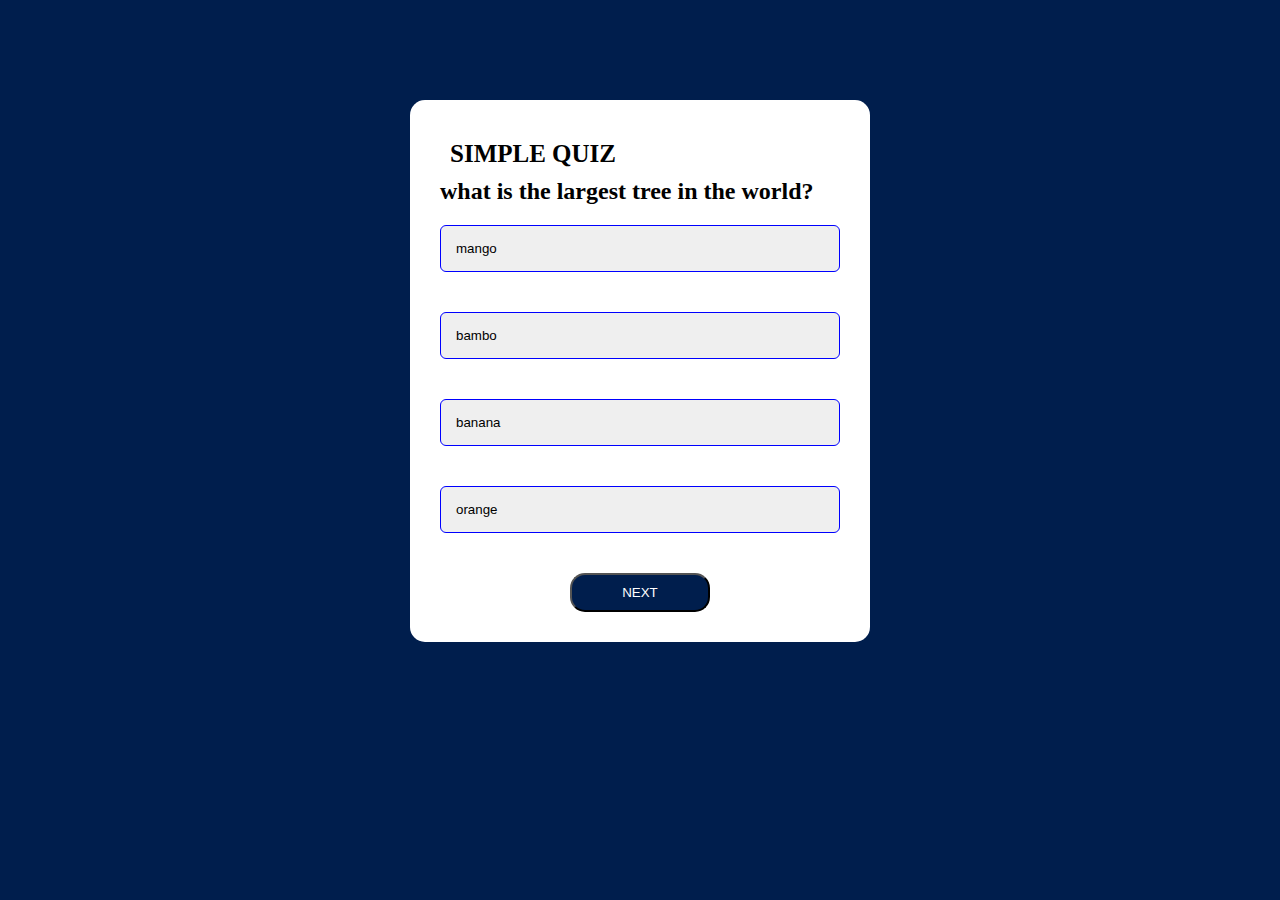
<file: index.html>
<!DOCTYPE html>
<html lang="en">
<head>
	<meta charset="UTF-8">
	<meta name="viewport" content="width=device-width, initial-scale=1.0">
	<title>Document</title>
	<link rel="stylesheet" href="style.css">
</head>
<body>
	

	<div class="app">


		<h1>SIMPLE QUIZ</h1>
	

		<div class="quiz">
			<h2 Id="question">Question goes here</h2>


			<div id="ansbtn">
				
		<button class="btn">Answer</button>
		<button class="btn">Answer</button>
		<button class="btn">Answer</button>
		<button class="btn">Answer</button>
			</div>

			<button id="nextbtn">NEXT</button>
		</div>
	</div>
</body>
<script src="script2.js"></script>
</html>
</file>
<file: style.css>
*{
	margin: 0;
	padding: 0;
	 /* box-sizing: border-box; */
} 

body{
	background: #001e4d;
}
.app{

	background:#fff;
	width: 100%;
	max-width: 400px;
	margin: 100px auto 0;
	padding: 30px;
	border-radius: 15px;
}
.app h1{

	font-size: 25px;
	padding: 10px;
}

.btn{
	border: 1px solid blue;
	border-radius: 6px;
	margin: 20px 0;
	width: 100%;
	padding: 15px;
	text-align: left;
	cursor: pointer;
}

.btn:hover:not([disabled]){
	background: #222;
	color: wheat;
}

#nextbtn{
	display: block;
	background: #001e4d;
	color: #fff;
	width: 140px;
	margin: 20px auto 0;
	padding: 10px;
	cursor: pointer;
	font-weight: 500;
	border-radius: 15px;
}

.correct{
	background-color: green;
}

.incorrect{
	background-color: red;
}
</file>
